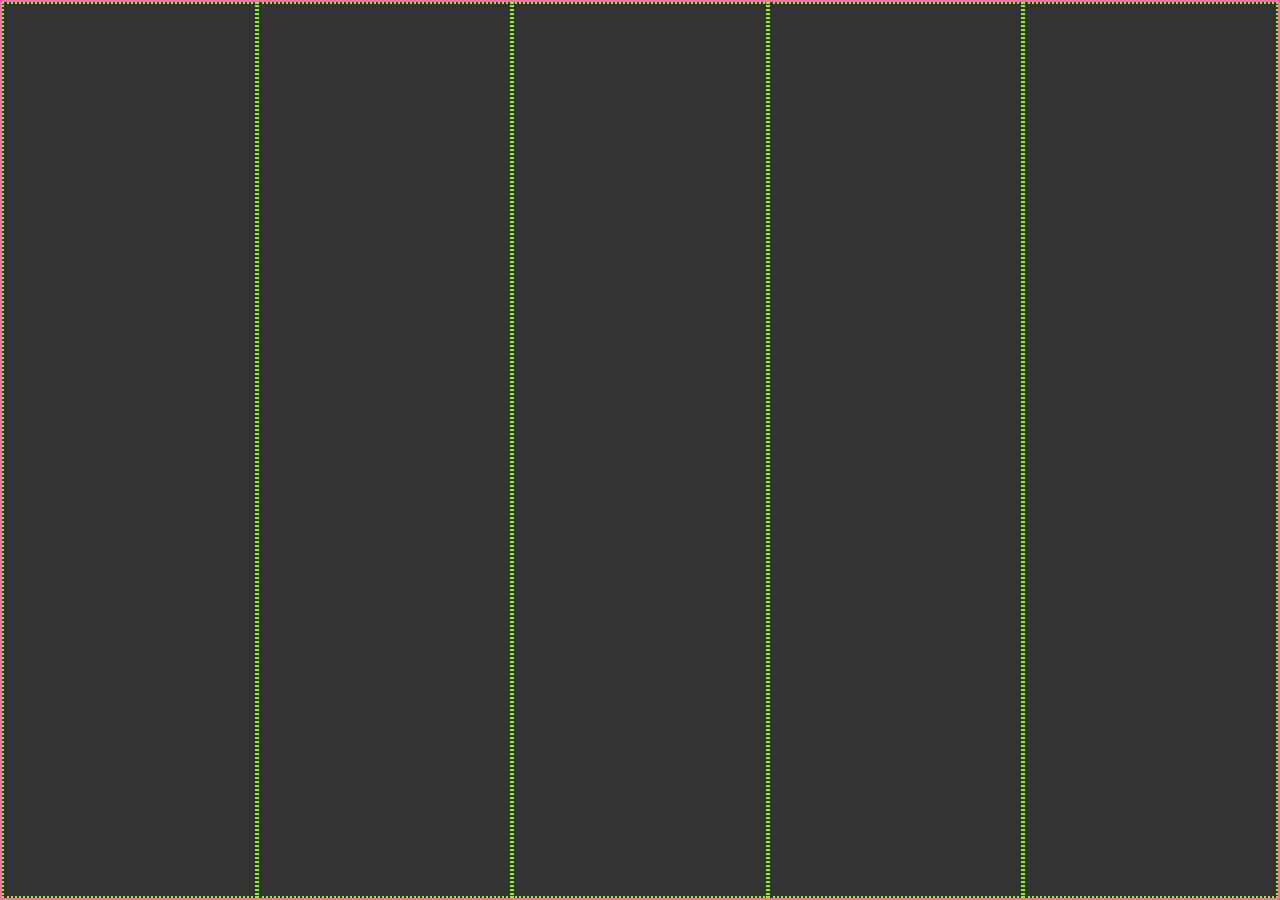
<file: UIB-interaction-animations-master/index.html>
<!DOCTYPE html>
<html lang="en" dir="ltr">
  <head>
    <meta charset="utf-8">
    <title>Strobe</title>
    <link rel="stylesheet" href="main.css">
  </head>
  <body>
    <section class="wrapper">
      <div class="strobe_1"></div>
      <div class="strobe_2"></div>
      <div class="strobe_3"></div>
      <div class="strobe_4"></div>
      <div class="strobe_5"></div>
    </section>
  </body>
</html>
</file>
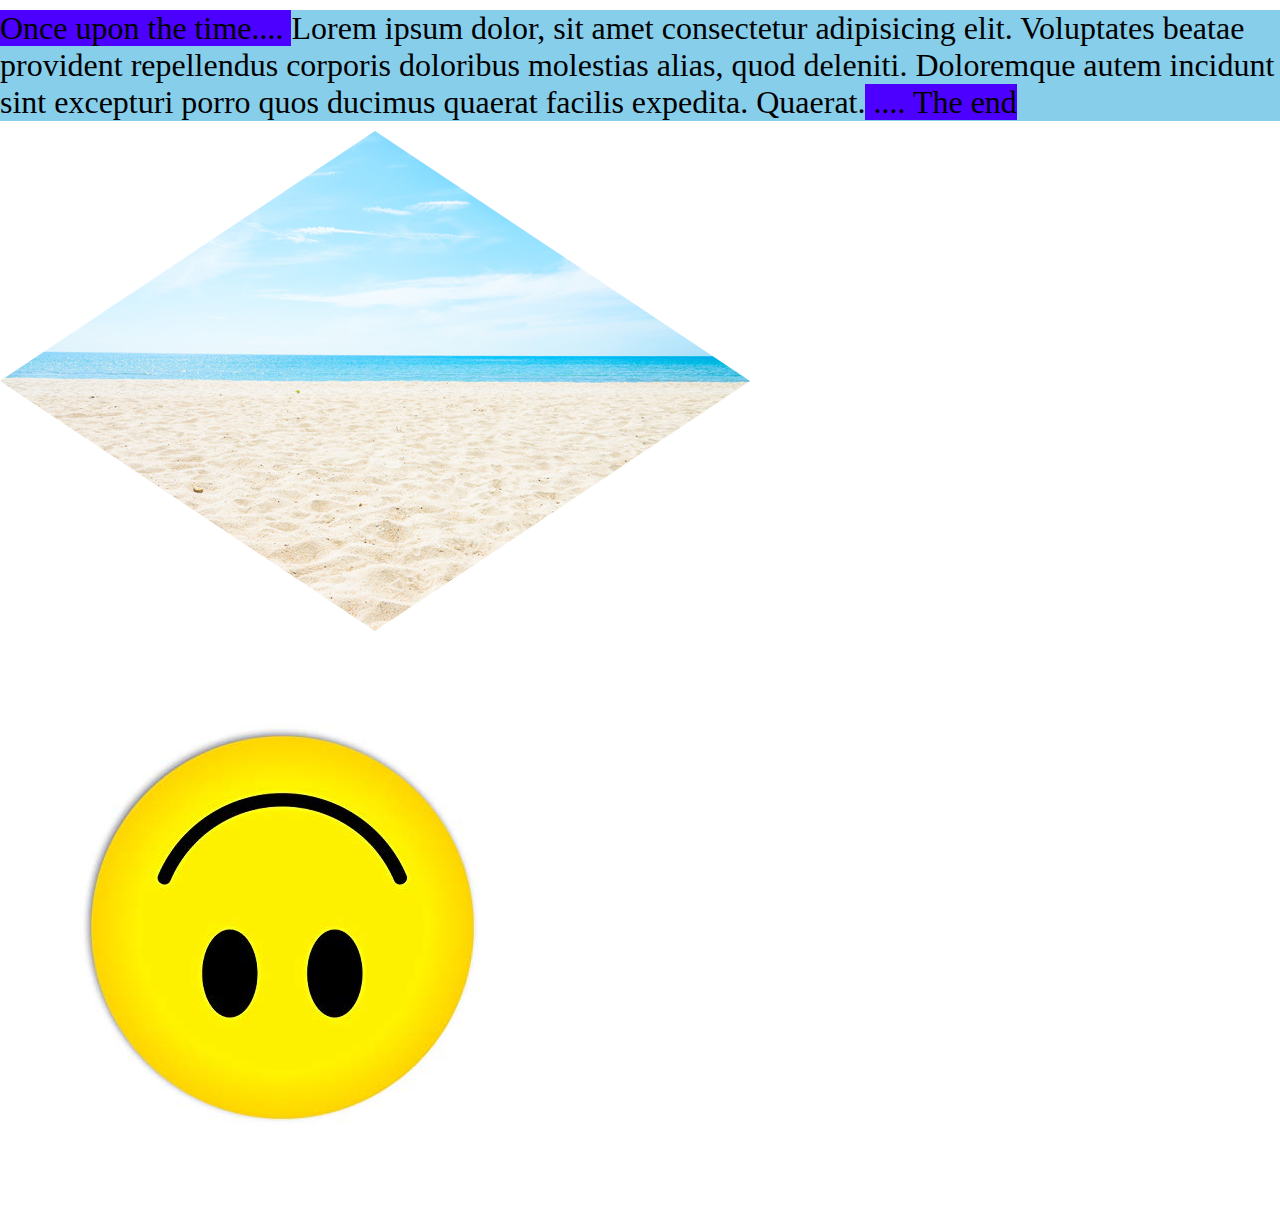
<file: UIB_interaction_fancyshapes-DepecheCodeInstitute-patch-1/index.html>
<!DOCTYPE html>
<html lang="en">
<head>
    <meta charset="UTF-8">
    <meta name="viewport" content="width=device-width, initial-scale=1.0">
    <meta http-equiv="X-UA-Compatible" content="ie=edge">
    <title>I'm so fancy</title>
    <link rel="stylesheet" href="style.css">
</head>
<body>
    <!-- ####### task one ######## -->
    <section class="task-one">Lorem ipsum dolor, sit amet consectetur adipisicing elit. Voluptates beatae provident repellendus corporis doloribus molestias alias, quod deleniti. Doloremque autem incidunt sint excepturi porro quos ducimus quaerat facilis expedita. Quaerat.</section>

    <!-- ####### task two ######## -->
    <section class="task-two">
        <img src="assets/beach.jpg" alt="...">
    </section>

    <!-- ####### task three ######## -->
    <section class="task-three">
        <img src="assets/smiley.jpg" alt="....">
    </section>

</body>
</html>
</file>
<file: UIB-interaction-animations-master/main.css>
* {
  margin: 0;
  padding: 0;
  box-sizing: border-box;
}

.wrapper {
  display: flex;
  align-items: stretch;
  border: 2px solid hotpink;
  height: 100vh;
}

div {
  border: 2px dotted chartreuse;
  width: 20%;
}

.strobe_1 {
  background-color: #333;
  animation: first 5s infinite alternate-reverse;
}

@keyframes first {
  80% {
    background-color: #7cbdc9;
  }

  0% {
    background-color: #d0d0b8;
  }

  20% {
    background-color: #afbaa3;
  }

  40% {
    background-color: #40817a;
  }

  60% {
    background-color: #003b32;
  }
}

.strobe_2 {
  background-color: #333;
  animation: second 5s infinite alternate-reverse;
}

@keyframes second {
  60% {
    background-color: #7cbdc9;
  }

  80% {
    background-color: #d0d0b8;
  }

  0% {
    background-color: #afbaa3;
  }

  20% {
    background-color: #40817a;
  }

  40% {
    background-color: #003b32;
  }
}

.strobe_3 {
  background-color: #333;
  animation: third 5s infinite alternate-reverse;
}

@keyframes third {
  40% {
    background-color: #7cbdc9;
  }

  60% {
    background-color: #d0d0b8;
  }

  80% {
    background-color: #afbaa3;
  }

  0% {
    background-color: #40817a;
  }

  20% {
    background-color: #003b32;
  }
}

.strobe_4 {
  background-color: #333;
  animation: fourth 5s infinite alternate-reverse;
}

@keyframes fourth {
  20% {
    background-color: #7cbdc9;
  }

  40% {
    background-color: #d0d0b8;
  }

  60% {
    background-color: #afbaa3;
  }

  80% {
    background-color: #40817a;
  }

  0% {
    background-color: #003b32;
  }
}

.strobe_5 {
  background-color: #333;
  animation: fifth 5s infinite alternate-reverse;
}

@keyframes fifth {
  0% {
    background-color: #7cbdc9;
  }

  20% {
    background-color: #d0d0b8;
  }

  40% {
    background-color: #afbaa3;
  }

  60% {
    background-color: #40817a;
  }

  80% {
    background-color: #003b32;
  }
}
</file>
<file: UIB_interaction_fancyshapes-DepecheCodeInstitute-patch-1/style.css>
html, body {
    padding: 0;
    margin: 0;
}

section {
    margin-top: 10px;
}

/* coding starts right here */
/* ########## task one ########## */
section:nth-of-type(1) {
    background-color: skyblue;
    font-size: 2rem;
}

.task-one::before {
    content: "Once upon the time.... ";
    background-color: rgb(76, 0, 255);
}

.task-one::after {
    content: " .... The end ";
    background-color: rgb(76, 0, 255);
}

/* ########## task two ########## */
.task-two img {
    clip-path: polygon(50% 0%, 100% 50%, 50% 100%, 0% 50%);
}

/* ########## task three ########## */
.task-three img {
    margin: 70px;
    transform: rotate(180deg);
}
</file>
